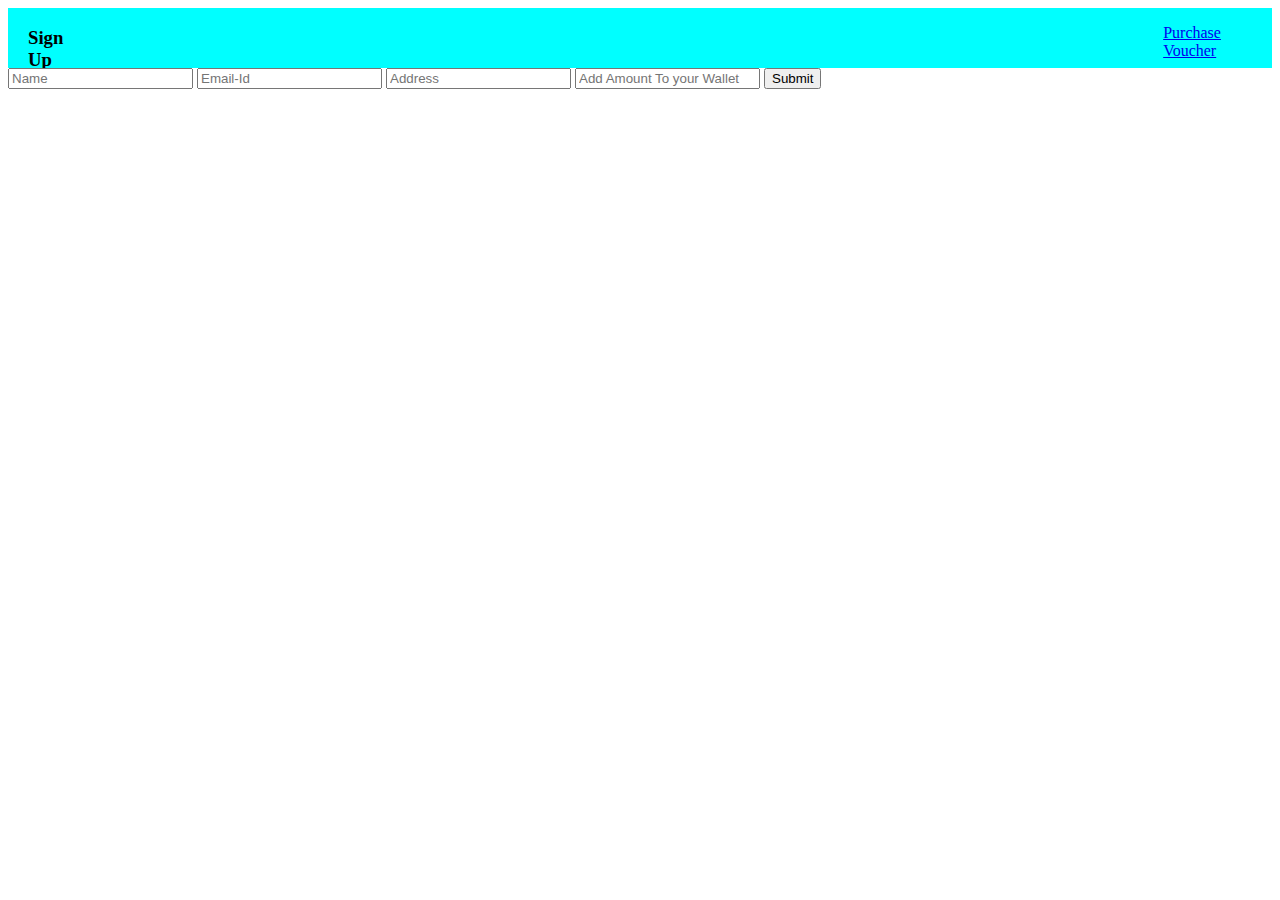
<file: index.html>
<!DOCTYPE html>
<html lang="en">
  <head>
    <meta charset="UTF-8" />
    <meta http-equiv="X-UA-Compatible" content="IE=edge" />
    <meta name="viewport" content="width=device-width, initial-scale=1.0" />
    <title>Home</title>
    <link rel="stylesheet" href="styles/index.css">
  </head>
  <body>
    <div id="navbar">
      <h3>Sign Up</h3>
      <a href="voucher.html">Purchase Voucher</a>
    </div>
     <form action="" id="form">
    <input type="text" id="name" placeholder="Name">
    <input type="text" id="email" placeholder="Email-Id">
    <input type="text" id="address" placeholder="Address">
    <input type="number" id="amount" placeholder="Add Amount To your Wallet">
    <button  id="submit">Submit</button>
    <!-- - name input box :- "name"
  - email input box :- "email"
  - Address input box :- "address"
  - Amount input box :- "amount" 
  - Submit button :- "submit"
  - The user will be stored with key:- "user"
  - The input fields should become empty after submitting -->

</form>
  </body>
</html>

<script src="scripts/main.js"></script>
</file>
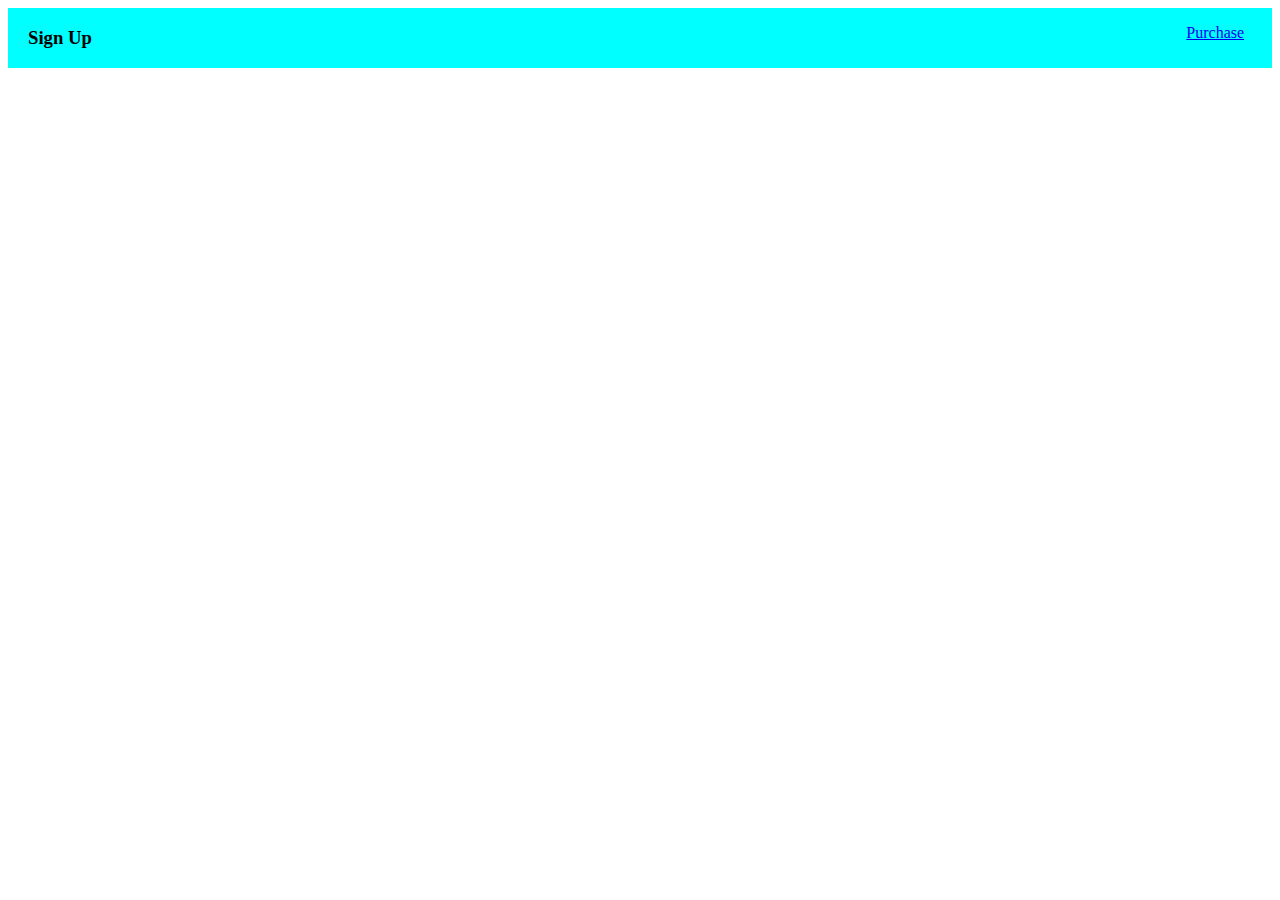
<file: voucher.html>
<!DOCTYPE html>
<html lang="en">
  <head>
    <meta charset="UTF-8" />
    <meta http-equiv="X-UA-Compatible" content="IE=edge" />
    <meta name="viewport" content="width=device-width, initial-scale=1.0" />
   
    <link rel="stylesheet" href="styles/voucher.css">
    <link rel="stylesheet" href="styles/index.css">
    <title>Document</title>

  </head>
  <body>
    <div id="navbar">
      <h3>Sign Up</h3>
      <h3 id="wallet_balance"></h3>
      <a href="purchase.html">Purchase </a>
    </div>


 


    


    
 
    <div id="voucher_list"></div>

    <!-- Wallet balence id:- "wallet_balance" (only number). -->
    <!-- - The voucher card will have class :- "voucher".
  - All the vouchers will be appended inside div with id "voucher_list".
  
  - Buy button will have class:- "buy_voucher"
  - All the purchased voucher will be stored with key :- "purchase". -->
  </body>
</html>

<script src="scripts/voucher.js"></script>
</file>
<file: styles/index.css>
#navbar{
    width: 100%;
    height: 60px;
    background-color: aqua;
    display: flex;    
}
#navbar>h3{
margin-left: 20px;
}

#navbar>a{
   margin-left: 85%;   
   margin-top: 16px;
}

#wallet_balance{
    margin-left: 700px;
}
</file>
<file: styles/voucher.css>
#voucher_list{
    margin: auto;
    display: grid;
    grid-template-columns: repeat(3, 1fr);
    gap: 20px;
   
    width: 90%;
}

#voucher_list>div{
    align-items: center;
    text-align: center;
    box-shadow: rgba(0, 0, 0, 0.25) 0px 54px 55px, rgba(0, 0, 0, 0.12) 0px -12px 30px, rgba(0, 0, 0, 0.12) 0px 4px 6px, rgba(0, 0, 0, 0.17) 0px 12px 13px, rgba(0, 0, 0, 0.09) 0px -3px 5px;
}
</file>
